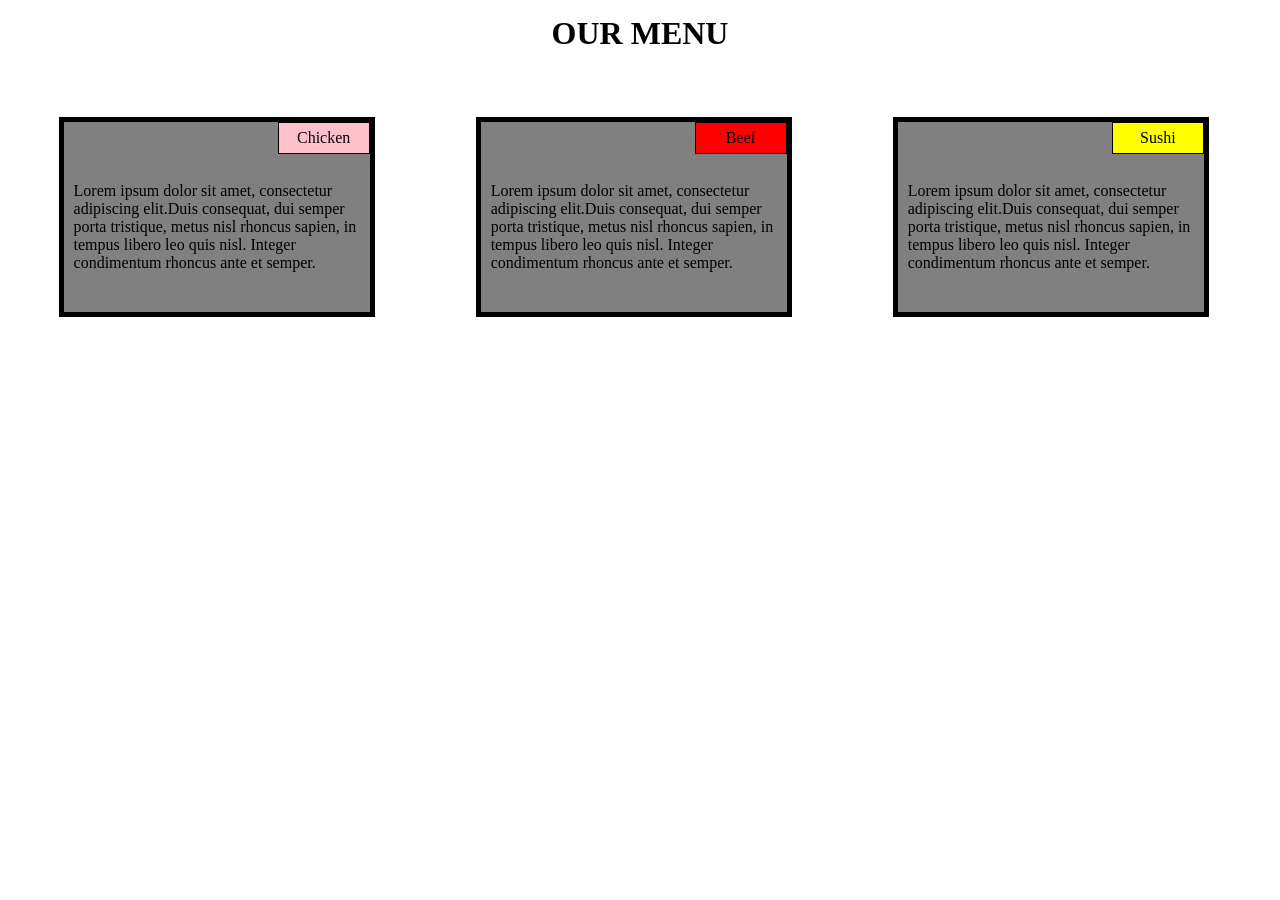
<file: index.html>
<!DOCTYPE html>
<html>
<head>
    <meta charset="utf-8">
    <meta name="viewport" content="width=device-width, initial-scale=1">
    <title>MENU</title>
    <link rel="stylesheet" href="css/project.css">
</head>
<body>
    <h1>OUR MENU</h1>
    <section class="box col-lg-3 col-md-4 col-sd-11">
        <div class="p" id="p1">Chicken</div>
        <p>Lorem ipsum dolor sit amet, consectetur adipiscing elit.Duis consequat, dui semper porta tristique, metus nisl rhoncus 
            sapien, in tempus libero leo quis nisl. Integer condimentum rhoncus ante et semper.
        </p></section>
    <section class="box col-lg-3 col-md-4 col-sd-11">
        <div class="p"  id="p2">Beef</div>
        <p>Lorem ipsum dolor sit amet, consectetur adipiscing elit.Duis consequat, dui semper porta tristique, metus nisl rhoncus
             sapien, in tempus libero leo quis nisl. Integer condimentum rhoncus ante et semper.
        </p></section>
    <section class="box col-lg-3 col-md-10 col-sd-11">
        <div class="p"  id="p3">Sushi</div>
        <p>Lorem ipsum dolor sit amet, consectetur adipiscing elit.Duis consequat, dui semper porta tristique, metus nisl rhoncus
             sapien, in tempus libero leo quis nisl. Integer condimentum rhoncus ante et semper.   
        </p></section>

</body>
</html>
</file>
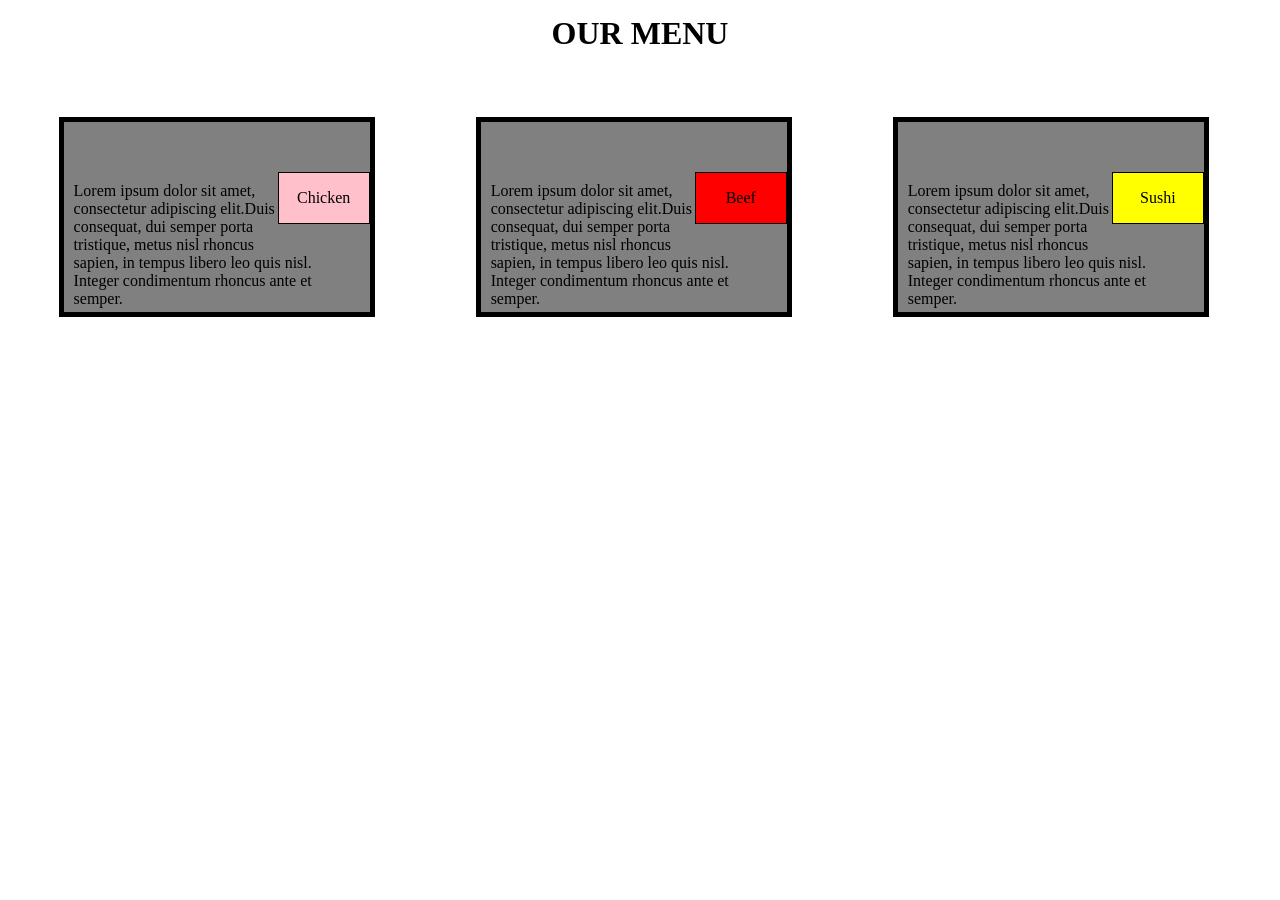
<file: project.html>
<!DOCTYPE html>
<html>
<head>
    <meta charset="utf-8">
    <meta name="viewport" content="width=device-width, initial-scale=1">
    <title>WEBSITE</title>
    <link rel="stylesheet" href="css/project.css">
</head>
<body>
    <h1 class="h1">OUR MENU</h1>
    <div class="box col-lg-3 col-md-4 col-sd-10"><p class = "p" id="p1">Chicken</p>
        <div><p class="p4">Lorem ipsum dolor sit amet, consectetur adipiscing elit.Duis consequat, dui semper porta tristique, metus nisl rhoncus sapien, in tempus libero leo quis nisl. Integer condimentum rhoncus ante et semper.
             </p></div>
    </div>
    <div class="box col-lg-3 col-md-4 col-sd-10"><p class = "p", id="p2">Beef</p>
        <div><p class="p4">Lorem ipsum dolor sit amet, consectetur adipiscing elit.Duis consequat, dui semper porta tristique, metus nisl rhoncus sapien, in tempus libero leo quis nisl. Integer condimentum rhoncus ante et semper.
             </p></div>
    </div>
    <div class="box col-lg-3  col-md-10 col-sd-10"><p class = "p", id="p3">Sushi</p>
        <div><p class="p4">Lorem ipsum dolor sit amet, consectetur adipiscing elit.Duis consequat, dui semper porta tristique, metus nisl rhoncus sapien, in tempus libero leo quis nisl. Integer condimentum rhoncus ante et semper. 
            </p></div>
    </div>
   
    



</body>
</html>
</file>
<file: css/project.css>
* {
  box-sizing: border-box;
  }
  
body {
  background-color: white;
  }
  
p{
  padding: 10px;
  margin-top: 50px;
}

h1{
  text-align: center;
  margin-top: 15px;
  margin-bottom: 15px;
  padding-left: 0 !important;
}

.box {
  position: relative;
  width: 30%;
  height: 200px;
  float: left;
  background-color: grey;
  overflow: auto;
  margin-top: 50px;
  margin-bottom: 50px;
  margin-right: 4%;
  margin-left: 4%;
  border-color: solid black;
}

.box .p {
  border: 1px solid black;
  position: relative;
  float: right;
  width: 30%;
  background-color: blue;
  margin-bottom: 15px;
  text-align: center;
  line-height: 30px;
  overflow: auto;
}

#p1 {
    background-color: pink; 
}

#p2 {
    background-color: red;
}

#p3 {
    background-color: yellow;
}

@media (min-width: 992px){
  .col-lg-3{
    width: 25%;
    float: left;
    border: 5px solid black;
  }
}
@media (min-width: 768px) and (max-width: 991px) {
  
  .col-md-4 {
    border: 5px solid black;
    float: left;
    margin-left: 10%;
    width: 33.33%;
  }
  
  .col-md-10 {
    border: 5px solid black;
    float: left;
    margin-left: 10%;
    width: 83.33%;
  }
  
}
@media (max-width: 767px) {
  .col-sd-11 {
    float: left;
    border: 5px solid black;
    width: 91.66%;
  } 
}
</file>
